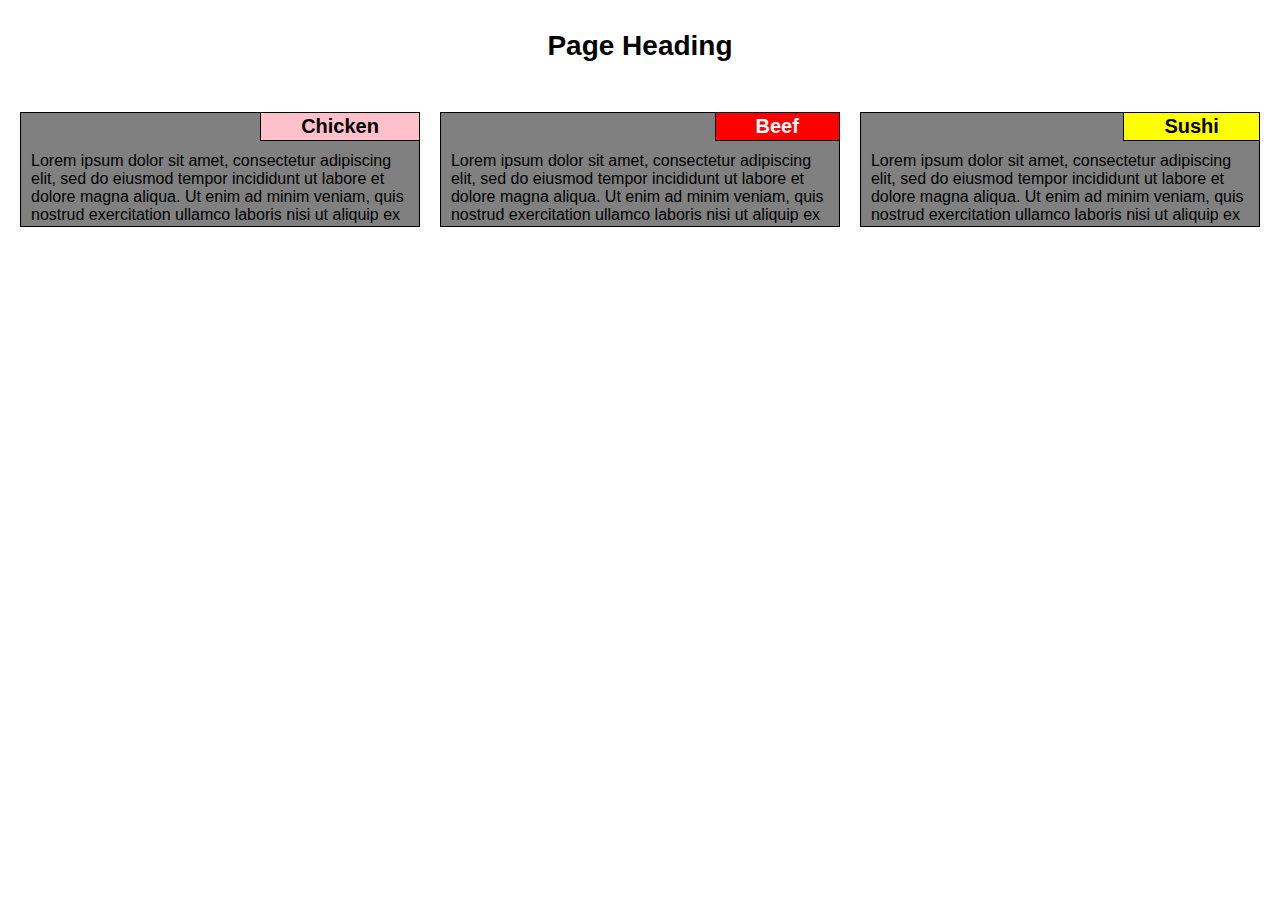
<file: module2-solution/index.html>
<!DOCTYPE html>
<html>
<head>
<meta charset="utf-8">
<meta name="viewport" content="width=device-width, initial-scale=1">
<title>Responsive Layout</title>
<link rel="stylesheet" href="CSS/styles.css">
</head>
<body>
<h1>Page Heading</h1>

<div class="row">
  <div class="col-lg-4 col-md-6 col-sm-12">
      <section>
        <p class="ctitle">Chicken</p>
        <p class="body">Lorem ipsum dolor sit amet, consectetur adipiscing elit, sed do eiusmod tempor incididunt ut labore et dolore magna aliqua. Ut enim ad minim veniam, quis nostrud exercitation ullamco laboris nisi ut aliquip ex ea commodo consequat.</p>
      </section>
  </div>  
  <div class="col-lg-4 col-md-6 col-sm-12">
<section>
        <p class="btitle">Beef</p>
        <p class="body">Lorem ipsum dolor sit amet, consectetur adipiscing elit, sed do eiusmod tempor incididunt ut labore et dolore magna aliqua. Ut enim ad minim veniam, quis nostrud exercitation ullamco laboris nisi ut aliquip ex ea commodo consequat.</p>
      </section>
  </div> 
  <div class="col-lg-4 col-md-12 col-sm-12">
<section>
        <p class="stitle">Sushi</p>
        <p class="body">Lorem ipsum dolor sit amet, consectetur adipiscing elit, sed do eiusmod tempor incididunt ut labore et dolore magna aliqua. Ut enim ad minim veniam, quis nostrud exercitation ullamco laboris nisi ut aliquip ex ea commodo consequat.</p>
      </section>
  </div> 
</div>

</body>
</html>
</file>
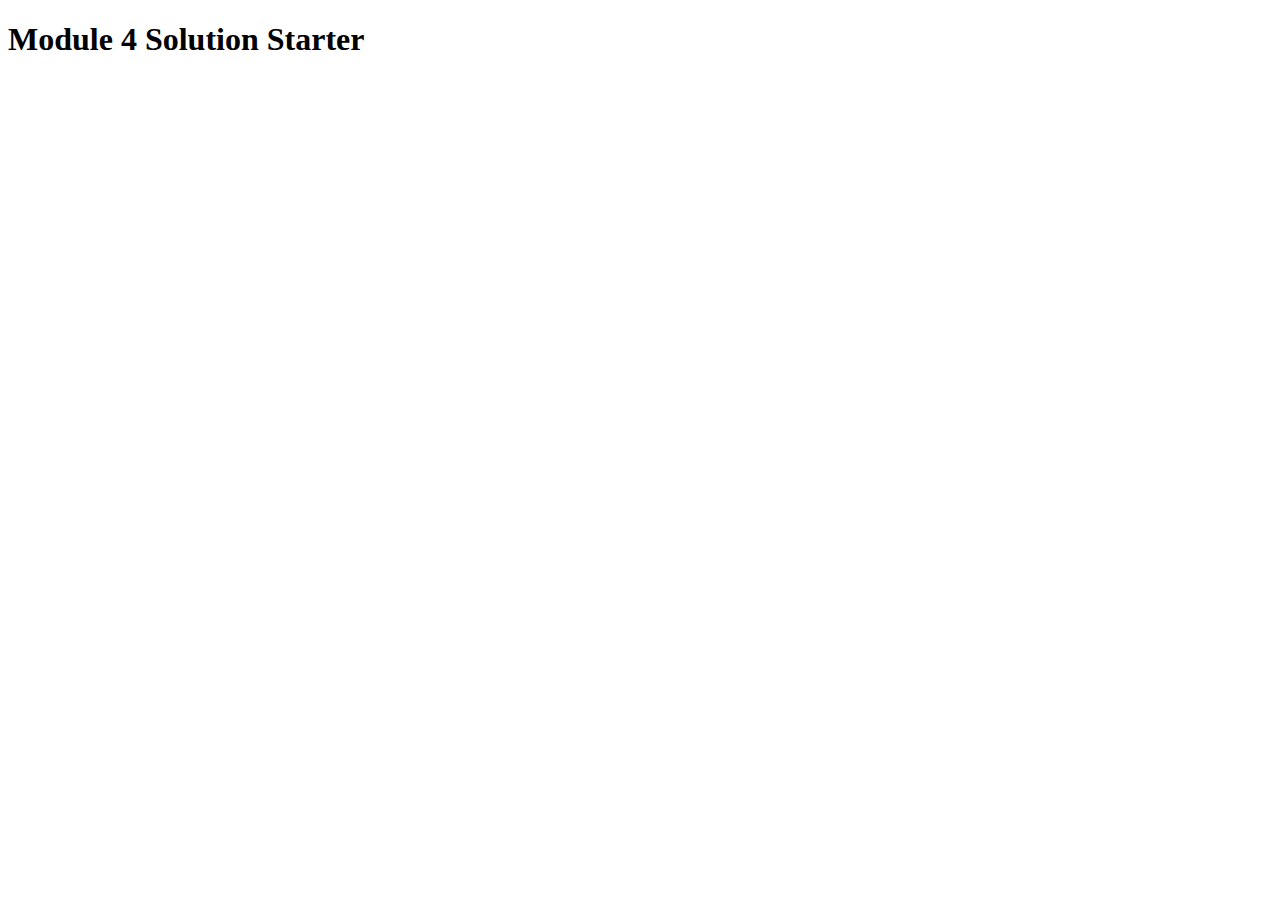
<file: module4-solution/index.html>
<!DOCTYPE html>
<html>
<head>
  <meta charset="utf-8">
  <title>Module 4 Solution Starter</title>
  <script src="js/SpeakHello.js"></script>
  <script src="js/SpeakGoodBye.js"></script>
  <script src="js/script.js"></script>
</head>
<body>
  <h1>Module 4 Solution Starter</h1>
</body>
</html>
</file>
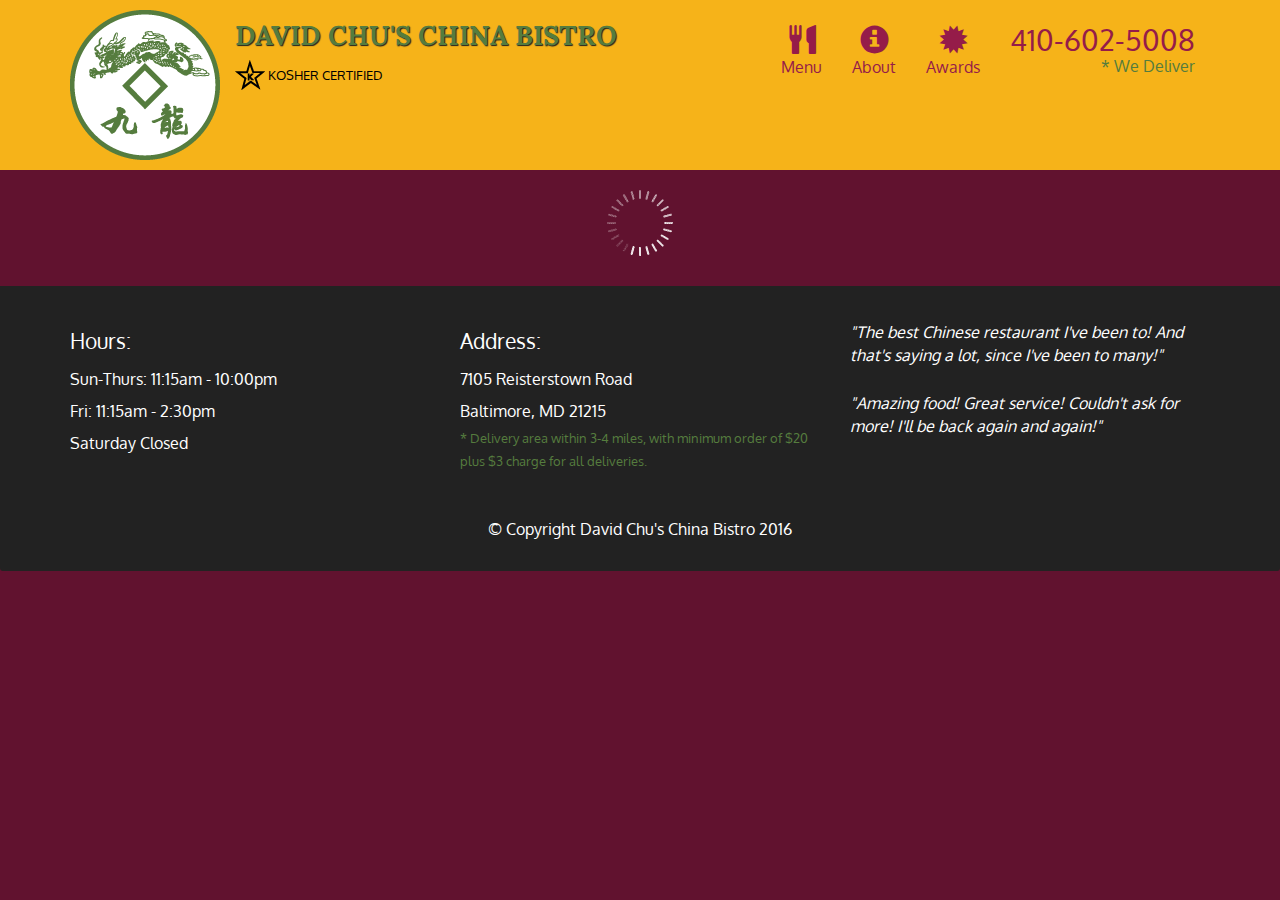
<file: module5-solution /index.html>
<!doctype html>
<html lang="en">
  <head>
    <meta charset="utf-8">
    <meta http-equiv="X-UA-Compatible" content="IE=edge">
    <meta name="viewport" content="width=device-width, initial-scale=1">
    <title>David Chu's China Bistro</title>
    <link rel="stylesheet" href="css/bootstrap.min.css">
    <link rel="stylesheet" href="css/styles.css">
    <link href='https://fonts.googleapis.com/css?family=Oxygen:400,300,700' rel='stylesheet' type='text/css'>
    <link href='https://fonts.googleapis.com/css?family=Lora' rel='stylesheet' type='text/css'>
  </head>
<body>
  <header>
    <nav id="header-nav" class="navbar navbar-default">
      <div class="container">
        <div class="navbar-header">
          <a href="index.html" class="pull-left visible-md visible-lg">
            <div id="logo-img" alt="Logo image"></div>
          </a>

          <div class="navbar-brand">
            <a href="index.html"><h1>David Chu's China Bistro</h1></a>
            <p>
              <img src="images/star-k-logo.png" alt="Kosher certification">
              <span>Kosher Certified</span>
            </p>
          </div>

          <button id="navbarToggle" type="button" class="navbar-toggle collapsed" data-toggle="collapse" data-target="#collapsable-nav" aria-expanded="false">
            <span class="sr-only">Toggle navigation</span>
            <span class="icon-bar"></span>
            <span class="icon-bar"></span>
            <span class="icon-bar"></span>
          </button>
        </div>
        
        <div id="collapsable-nav" class="collapse navbar-collapse">
           <ul id="nav-list" class="nav navbar-nav navbar-right">
            <li id="navHomeButton" class="visible-xs active">
              <a href="index.html">
                <span class="glyphicon glyphicon-home"></span> Home</a>
            </li>
            <li id="navMenuButton">
              <a href="#" onclick="$dc.loadMenuCategories();">
                <span class="glyphicon glyphicon-cutlery"></span><br class="hidden-xs"> Menu</a>
            </li>
            <li>
              <a href="#">
                <span class="glyphicon glyphicon-info-sign"></span><br class="hidden-xs"> About</a>
            </li>
            <li>
              <a href="#">
                <span class="glyphicon glyphicon-certificate"></span><br class="hidden-xs"> Awards</a>
            </li>
            <li id="phone" class="hidden-xs">
              <a href="tel:410-602-5008">
                <span>410-602-5008</span></a><div>* We Deliver</div>
            </li>
          </ul><!-- #nav-list -->
        </div><!-- .collapse .navbar-collapse -->
      </div><!-- .container -->
    </nav><!-- #header-nav -->
  </header>

  <div id="call-btn" class="visible-xs">
    <a class="btn" href="tel:410-602-5008">
    <span class="glyphicon glyphicon-earphone"></span>
    410-602-5008
    </a>
  </div>
  <div id="xs-deliver" class="text-center visible-xs">* We Deliver</div>

  <div id="main-content" class="container"></div>

  <footer class="panel-footer">
    <div class="container">
      <div class="row">
        <section id="hours" class="col-sm-4">
          <span>Hours:</span><br>
          Sun-Thurs: 11:15am - 10:00pm<br>
          Fri: 11:15am - 2:30pm<br>
          Saturday Closed
          <hr class="visible-xs">
        </section>
        <section id="address" class="col-sm-4">
          <span>Address:</span><br>
          7105 Reisterstown Road<br>
          Baltimore, MD 21215
          <p>* Delivery area within 3-4 miles, with minimum order of $20 plus $3 charge for all deliveries.</p>
          <hr class="visible-xs">
        </section>
        <section id="testimonials" class="col-sm-4">
          <p>"The best Chinese restaurant I've been to! And that's saying a lot, since I've been to many!"</p>
          <p>"Amazing food! Great service! Couldn't ask for more! I'll be back again and again!"</p>
        </section>
      </div>
      <div class="text-center">&copy; Copyright David Chu's China Bistro 2016</div>
    </div>
  </footer>

  <!-- jQuery (Bootstrap JS plugins depend on it) -->
  <script src="js/jquery-2.1.4.min.js"></script>
  <script src="js/bootstrap.min.js"></script>
  <script src="js/ajax-utils.js"></script>
  <script src="js/script.js"></script>
</body>
</html>
</file>
<file: module2-solution/CSS/styles.css>
/********** Base styles **********/
* {
  box-sizing: border-box;
  margin: 0;
  padding: 0;
}

body{
  font:1em Arial, Helvetica, sans-serif; 
}

h1 {
  margin: 30px 0px;
  text-align: center;
  font-size: 175%;
}

div {
  padding: 10px;
}

section {
  position: relative;
  border: 1px solid black;
  background-color: gray;
  margin-right: auto;
  margin-left: auto;
  height: 115px;
  overflow: hidden;
}

p {
  position: absolute;
  right:  -1px;
  top:  -1px;
}

p.ctitle {
  background-color: pink;
  border: 1px solid black;
  font-weight: bold;
  font-size: 125%;
  padding: 2px 40px;
  margin: 0px 0px;
}

p.btitle {
  background-color: red;
  border: 1px solid black;
  font-weight: bold;
  font-size: 125%;
  color: white;
  padding: 2px 40px;
  margin: 0px 0px;
}

p.stitle {
  background-color: yellow;
  border: 1px solid black;
  font-weight: bold;
  font-size: 125%;
  padding: 2px 40px;
  margin: 0px 0px;
}

p.body {
  padding: 40px 10px;
}

/* Simple Responsive Framework. */
.row {
  width: 100%;
}

/********** Large devices only **********/
@media (min-width: 992px) {
  .col-lg-1, .col-lg-2, .col-lg-3, .col-lg-4, .col-lg-5, .col-lg-6, .col-lg-7, .col-lg-8, .col-lg-9, .col-lg-10, .col-lg-11, .col-lg-12 {
    float: left;
  }
  .col-lg-1 {
    width: 8.33%;
  }
  .col-lg-2 {
    width: 16.66%;
  }
  .col-lg-3 {
    width: 25%;
  }
  .col-lg-4 {
    width: 33.33%;
  }
  .col-lg-5 {
    width: 41.66%;
  }
  .col-lg-6 {
    width: 50%;
  }
  .col-lg-7 {
    width: 58.33%;
  }
  .col-lg-8 {
    width: 66.66%;
  }
  .col-lg-9 {
    width: 74.99%;
  }
  .col-lg-10 {
    width: 83.33%;
  }
  .col-lg-11 {
    width: 91.66%;
  }
  .col-lg-12 {
    width: 100%;
  }
}

/********** Medium devices only **********/
@media (min-width: 768px) and (max-width: 991px) {
  .col-md-1, .col-md-2, .col-md-3, .col-md-4, .col-md-5, .col-md-6, .col-md-7, .col-md-8, .col-md-9, .col-md-10, .col-md-11, .col-md-12 {
    float: left;
  }
  .col-md-1 {
    width: 8.33%;
  }
  .col-md-2 {
    width: 16.66%;
  }
  .col-md-3 {
    width: 25%;
  }
  .col-md-4 {
    width: 33.33%;
  }
  .col-md-5 {
    width: 41.66%;
  }
  .col-md-6 {
    width: 50%;
  }
  .col-md-7 {
    width: 58.33%;
  }
  .col-md-8 {
    width: 66.66%;
  }
  .col-md-9 {
    width: 74.99%;
  }
  .col-md-10 {
    width: 83.33%;
  }
  .col-md-11 {
    width: 91.66%;
  }
  .col-md-12 {
    width: 100%;
  }
}

/********** Mobile devices only **********/
@media (max-width: 767px) {
  .col-sm-1, .col-sm-2, .col-sm-3, .col-sm-4, .col-sm-5, .col-sm-6, .col-sm-7, .col-sm-8, .col-sm-9, .col-sm-10, .col-sm-11, .col-sm-12 {
    float: left;
  }
  .col-sm-1 {
    width: 8.33%;
  }
  .col-sm-2 {
    width: 16.66%;
  }
  .col-sm-3 {
    width: 25%;
  }
  .col-sm-4 {
    width: 33.33%;
  }
  .col-sm-5 {
    width: 41.66%;
  }
  .col-sm-6 {
    width: 50%;
  }
  .col-sm-7 {
    width: 58.33%;
  }
  .col-sm-8 {
    width: 66.66%;
  }
  .col-sm-9 {
    width: 74.99%;
  }
  .col-sm-10 {
    width: 83.33%;
  }
  .col-sm-11 {
    width: 91.66%;
  }
  .col-sm-12 {
    width: 100%;
  }
}
</file>
<file: module5-solution /css/styles.css>
body {
  font-size: 16px;
  color: #fff;
  background-color: #61122f;
  font-family: 'Oxygen', sans-serif;
}

/** HEADER **/
#header-nav {
  background-color: #f6b319;
  border-radius: 0;
  border: 0;
}

#logo-img {
  background: url('../images/restaurant-logo_large.png') no-repeat;
  width: 150px;
  height: 150px;
  margin: 10px 15px 10px 0;
}

.navbar-brand {
  padding-top: 25px;
}
.navbar-brand h1 { /* Restaurant name */
  font-family: 'Lora', serif;
  color: #557c3e;
  font-size: 1.5em;
  text-transform: uppercase;
  font-weight: bold;
  text-shadow: 1px 1px 1px #222;
  margin-top: 0;
  margin-bottom: 0;
  line-height: .75;
}
.navbar-brand a:hover, .navbar-brand a:focus {
  text-decoration: none;
}
.navbar-brand p { /* Kosher cert */
  color: #000;
  text-transform: uppercase;
  font-size: .7em;
  margin-top: 15px;
}
.navbar-brand p span { /* Star-K */
  vertical-align: middle;
}

#nav-list {
  margin-top: 10px;
}
#nav-list a {
  color: #951C49;
  text-align: center;
}
#nav-list a:hover {
  background: #E7E7E7;
}
#nav-list a span {
  font-size: 1.8em;
}

#phone {
  margin-top: 5px;
}
#phone a { /* Phone number */
  text-align: right;
  padding-bottom: 0;
}
#phone div { /* We Deliver */
  color: #557c3e;
  text-align: right;
  padding-right: 15px;
}

.navbar-header button.navbar-toggle, .navbar-header .icon-bar {
  border: 1px solid #61122f;
}
.navbar-header button.navbar-toggle {
  clear: both;
  margin-top: -30px;
}
/* END HEADER */

/* FOOTER */
.panel-footer {
  margin-top: 30px;
  padding-top: 35px;
  padding-bottom: 30px;
  background-color: #222;
  border-top: 0;
}
.panel-footer div.row {
  margin-bottom: 35px;
}
#hours, #address {
  line-height: 2;
}
#hours > span, #address > span {
  font-size: 1.3em;
}
#address p {
  color: #557c3e;
  font-size: .8em;
  line-height: 1.8;
}
#testimonials {
  font-style: italic;
}
#testimonials p:nth-child(2) {
  margin-top: 25px;
}
/* END FOOTER */



/* HOME PAGE */
.container .jumbotron {
  box-shadow: 0 0 50px #3F0C1F;
  border: 2px solid #3F0C1F;
}

#menu-tile, #specials-tile, #map-tile {
  height: 250px;
  width: 100%;
  margin-bottom: 15px;
  position: relative;
  border: 2px solid #3F0C1F;
  overflow: hidden;
}
#menu-tile:hover, #specials-tile:hover, #map-tile:hover {
  box-shadow: 0 1px 5px 1px #cccccc;
}
#menu-tile {
  background: url('../images/menu-tile.jpg') no-repeat;
  background-position: center;
}
#specials-tile {
  background: url('../images/specials-tile.jpg') no-repeat;
  background-position: center;
}
#menu-tile span, #specials-tile span, #map-tile span {
  position: absolute;
  bottom: 0;
  right: 0;
  width: 100%;
  text-align: center;
  font-size: 1.6em;
  text-transform: uppercase;
  background-color: #000;
  color: #fff;
  opacity: .8;
}
/* END HOME PAGE */

/* MENU CATEGORIES PAGE */
.category-tile { 
  position: relative;
  border: 2px solid #3F0C1F;
  overflow: hidden;
  width: 200px;
  height: 200px;
  margin: 0 auto 15px;
}
.category-tile span {
  position: absolute;
  bottom: 0;
  right: 0;
  width: 100%;
  text-align: center;
  font-size: 1.2em;
  text-transform: uppercase;
  background-color: #000;
  color: #fff;
  opacity: .8;
}
.category-tile:hover {
  box-shadow: 0 1px 5px 1px #cccccc;
}

#menu-categories-title + div {
  margin-bottom: 50px;
}
/* END MENU CATEGORIES PAGE */

/* SINGLE CATEGORY PAGE */
.menu-item-tile {
  margin-bottom: 25px;
}
.menu-item-tile hr {
  width: 80%;
}
.menu-item-tile .menu-item-price {
  font-size: 1.1em;
  text-align: right;
  margin-top: -15px;
  margin-right: -15px;
}
.menu-item-tile .menu-item-price span {
  font-size: .6em;
}
.menu-item-photo {
  position: relative;
  border: 2px solid #3F0C1F; 
  overflow: hidden;
  padding: 0;
  margin-right: -15px;
  margin-left: auto;
  margin-bottom: 20px;
  max-width: 250px;
}
.menu-item-photo div {
  position: absolute;
  bottom: 0;
  right: 0;
  width: 80px;
  background-color: #557c3e;
  text-align: center;
}
.menu-item-description {
  padding-right: 30px;
}
h3.menu-item-title {
  margin: 0 0 10px;
}
.menu-item-details {
  font-size: .9em;
  font-style: italic;
}
/* END SINGLE CATEGORY PAGE */


/********** Large devices only **********/
@media (min-width: 1200px) {
  .container .jumbotron {
    background: url('../images/jumbotron_1200.jpg') no-repeat;
    height: 675px;
  }
}

/********** Medium devices only **********/
@media (min-width: 992px) and (max-width: 1199px) {
  /* Header */
  #logo-img {
    background: url('../images/restaurant-logo_medium.png') no-repeat;
    width: 100px;
    height: 100px;
    margin: 5px 5px 5px 0;
  }
  /* End Header */

  /* Home Page */
  .container .jumbotron {
    background: url('../images/jumbotron_992.jpg') no-repeat;
    height: 558px;
  }
  /* End Home Page */
}

/********** Small devices only **********/
@media (min-width: 768px) and (max-width: 991px) {
  /* Home Page */
  .container .jumbotron {
    background: url('../images/jumbotron_768.jpg') no-repeat;
    height: 432px;
  }
  /* End Home Page */
}

/********** Extra small devices only **********/
@media (max-width: 767px) {
  /* Header */
  .navbar-brand {
    padding-top: 10px;
    height: 80px;
  }
  .navbar-brand h1 { /* Restaurant name */
    padding-top: 10px;
    font-size: 5vw; /* 1vw = 1% of viewport width */
  }
  .navbar-brand p { /* Kosher cert */
    font-size: .6em;
    margin-top: 12px;
  }
  .navbar-brand p img { /* Star-K */
    height: 20px;
  }

  #collapsable-nav a { /* Collapsed nav menu text */
    font-size: 1.2em;
  }
  #collapsable-nav a span { /* Collapsed nav menu glyph */
    font-size: 1em;
    margin-right: 5px;
  }

  #call-btn > a {
    font-size: 1.5em;
    display: block;
    margin: 0 20px;
    padding: 10px;
    border: 2px solid #fff;
    background-color: #f6b319;
    color: #951c49;
  }
  #xs-deliver {
    margin-top: 5px;
    font-size: .7em;
    letter-spacing: .1em;
    text-transform: uppercase;
  }
  /* End Header */

  /* Footer */
  .panel-footer section {
    margin-bottom: 30px;
    text-align: center;
  }
  .panel-footer section:nth-child(3) {
    margin-bottom: 0; /* margin already exists on the whole row */
  }
  .panel-footer section hr {
    width: 50%;
  }
  /* End Footer */

  /* Home Page */
  .container .jumbotron {
    margin-top: 30px;
    padding: 0;
  }
  #menu-tile, #specials-tile {
    width: 360px;
    margin: 0 auto 15px;
  }

  .menu-item-photo {
    margin-right: auto;
  }
  .menu-item-tile .menu-item-price {
    text-align: center;
  }
  .menu-item-description {
    text-align: center;;
  }
}


/********** Super extra small devices Only :-) (e.g., iPhone 4) **********/
@media (max-width: 479px) {
  /* Header */
  .navbar-brand h1 { /* Restaurant name */
    padding-top: 5px;
    font-size: 6vw;
  }
  /* End Header */
  
  /* Home page */
  #menu-tile, #specials-tile {
    width: 280px;
    margin: 0 auto 15px;
  }

  .col-xxs-12 {
    position: relative;
    min-height: 1px;
    padding-right: 15px;
    padding-left: 15px;
    float: left;
    width: 100%;
  }
}
</file>
